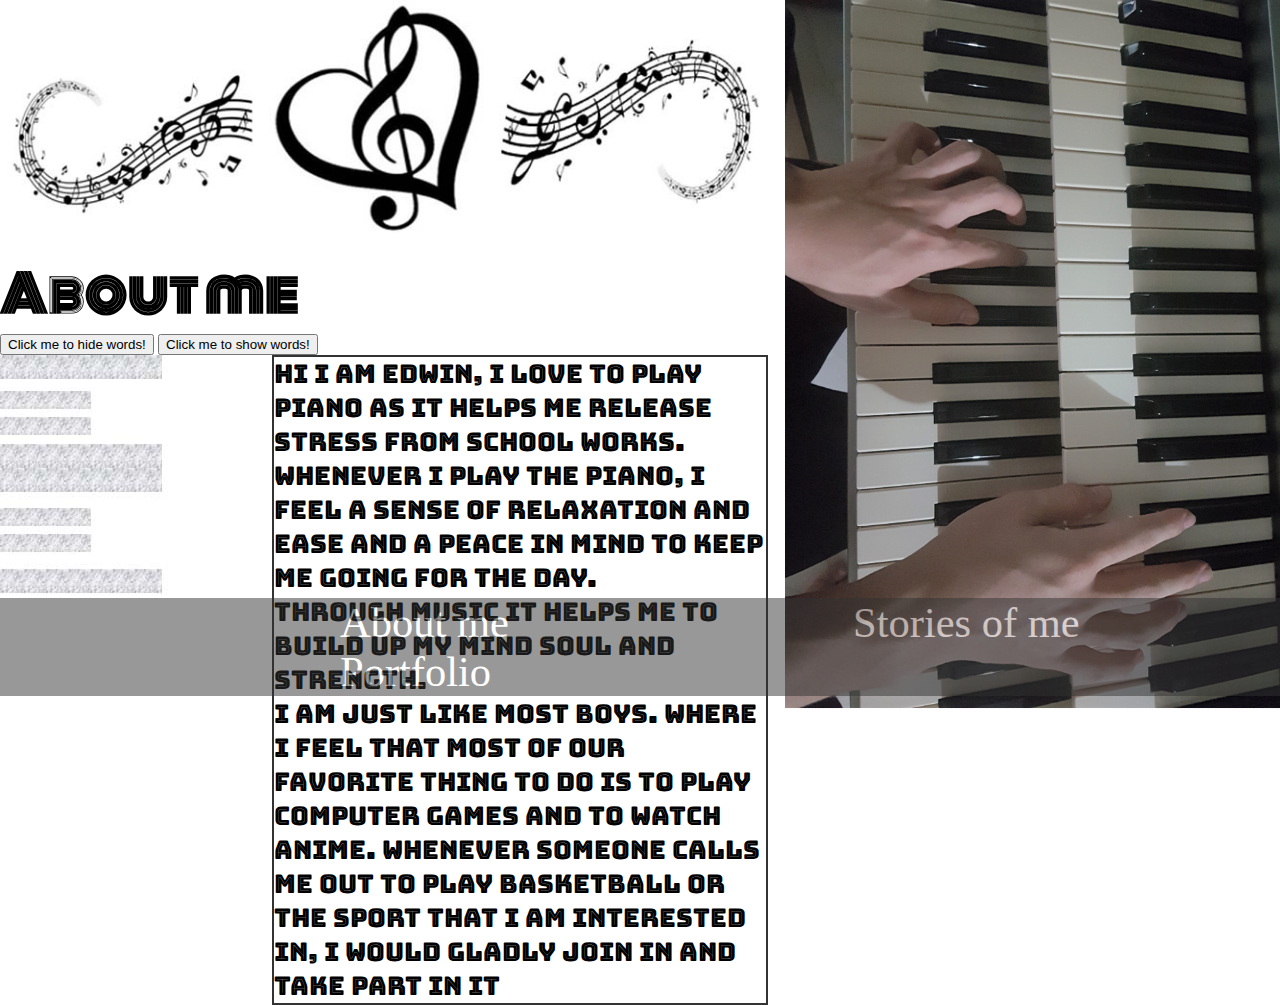
<file: homepage/index.html>
<!DOCTYPE HTML>
<html lang="en">

<head>
    <title>About me </title>
    <meta charset="utf-8">
    <meta name="viewport" content="width=device-width, initial-scale=1.0">
    <link rel="stylesheet" href="styles.css">
    <link href="https://fonts.googleapis.com/css?family=Monoton" rel="stylesheet">
    <link href="https://fonts.googleapis.com/css?family=Bungee+Inline" rel="stylesheet">
    <script src="https://ajax.googleapis.com/ajax/libs/jquery/3.3.1/jquery.min.js"></script>
    <script>


    </script>

    <style>
        .icon {
            animation: shake 1s;
            animation-iteration-count: infinite;
        }

        @keyframes shake {
            0% {
                transform: translate(1px, 1px) rotate(0deg);
            }
            10% {
                transform: translate(-1px, -2px) rotate(-1deg);
            }
            20% {
                transform: translate(-3px, 0px) rotate(1deg);
            }
            30% {
                transform: translate(3px, 2px) rotate(0deg);
            }
            40% {
                transform: translate(1px, -1px) rotate(1deg);
            }
            50% {
                transform: translate(-1px, 2px) rotate(-1deg);
            }
            60% {
                transform: translate(-3px, 1px) rotate(0deg);
            }
            70% {
                transform: translate(3px, 1px) rotate(-1deg);
            }
            80% {
                transform: translate(-1px, -1px) rotate(1deg);
            }
            90% {
                transform: translate(1px, 2px) rotate(0deg);
            }
            100% {
                transform: translate(1px, -2px) rotate(-1deg);
            }
        }
    </style>

</head>

<body>

    <div class="container">

        <div class="side">
            <div class="icon">
                <a href="homepage.html">
                    <img src="notes.jpg" alt="note" class="responsive">
                </a>

            </div>
            <h1> About me</h1>
            <button>Click me to hide words!</button>
            <button id="show">Click me to show words!</button>
      

                <div class="words">
                    <p>Hi I am Edwin, I love to play piano as it helps me release stress from school works. Whenever i play
                        the piano, I feel a sense of relaxation and ease and a peace in mind to keep me going for the day.
                    </p>
                    <P>Through music it helps me to build up my mind soul and strength.
                    </p>
                    <p>I am just like most boys. where I feel that most of our favorite thing to do is to play computer games
                        and to watch anime. Whenever someone calls me out to play basketball or the sport that I am interested
                        in, I would gladly join in and take part in it</p>


                </div>

        
            <aside>
                <div id="sidebar">
                    <img src="sidebar.jpg" alt="sidecolor" class="responsive">

                </div>
            </aside>




            <div class="mobile">
                <div id="background">
                    <img src="background.jpg" alt="background" class="responsive">
                </div>
                <div id="piano">
                    <img src="keyboard1.jpg" alt="playing piano without background" class="responsive">
                </div>
            </div>



        </div>

        <div id="large">
            <img src="keyboard.png" alt="boy playing piano" class="responsive">
        </div>

        <nav class="sitenavigation">
            <ul>
                <li>
                    <a href="index.html" class="hvr-grow">About me</a>
                </li>
                <li>
                    <a href="webpage2.html" class="hvr-grow">Stories of me</a>
                </li>
                <li>
                    <a href="webpage3.html" class="hvr-grow">Portfolio</a>
                </li>
            </ul>
        </nav>



    </div>
    <script src="script.js"></script>
</body>

</html>
</file>
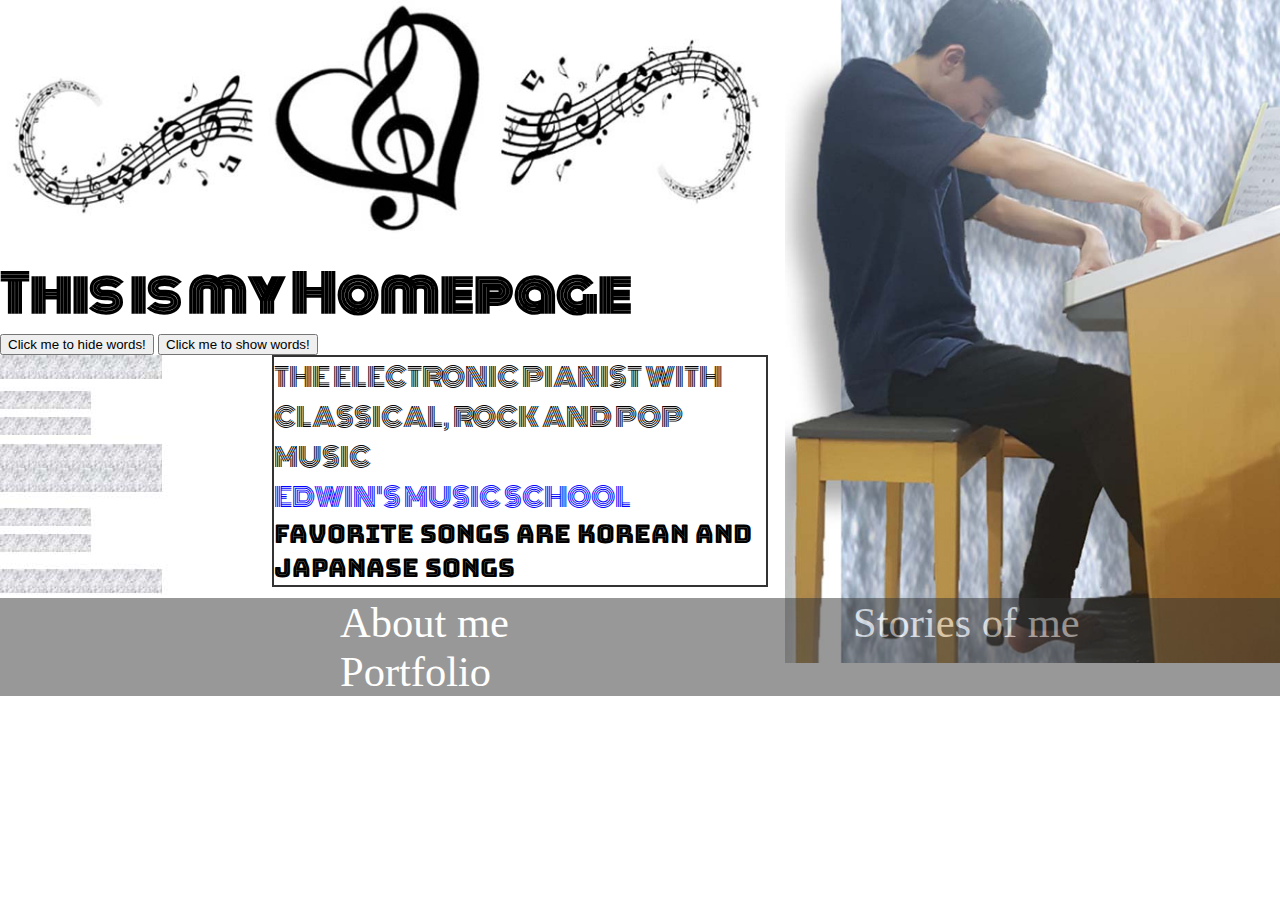
<file: homepage/homepage.html>
<!DOCTYPE HTML>
<html lang="en">

<head>
    <title>HomePage </title>
    <meta charset="utf-8">
    <meta name="viewport" content="width=device-width, initial-scale=1.0">
    <link rel="stylesheet" href="styles.css">
    <link href="https://fonts.googleapis.com/css?family=Monoton" rel="stylesheet">
    <link href="https://fonts.googleapis.com/css?family=Bungee+Inline" rel="stylesheet">
    <script src="https://ajax.googleapis.com/ajax/libs/jquery/3.3.1/jquery.min.js"></script>
</head>
<body>
    <div class="container">
      <div class="side">
         
      <div class="icon">
     <img src="notes.jpg" alt="note" class="responsive">
      </div> 
      
         
      <h1 >This is my Homepage</h1>
     
            <button>Click me to hide words!</button>
            <button id="show">Click me to show words!</button>
   
            <div class="words">
                <p id="comments">THE ELECTRONIC PIANIST WITH CLASSICAL, ROCK AND POP MUSIC</p>
                    <p id="fontcolor">EDWIN'S MUSIC SCHOOL</p>
                <P id="comments2">favorite songs are korean and japanase songs</p>
                    
            </div>
          
                <div id="sidebar">
                    <img src="sidebar.jpg" alt="sidecolor" class="responsive" >
                </div>
          

        </div>


        <div class="mobile">
            <div id="background">
                <img src="background.jpg" alt="background" class="responsive" >
            </div>
            <div id="piano">
                <img src="piano.jpg" alt="playing piano without background" class="responsive" >
            </div>
        </div>

        <div id="large">
            <img src="picenlarge.jpg"  alt="boy playing piano" class="responsive">


        </div>  
        <nav class="sitenavigation">
            <ul>
                <li>
                    <a href="index.html" class="hvr-grow">About me</a>
                </li>
                <li>
                    <a href="webpage2.html" class="hvr-grow">Stories of me</a>
                </li>
                <li>
                    <a href="webpage3.html" class="hvr-grow">Portfolio</a>
                </li>
            </ul>
        </nav>



    </div>

    <script src="script.js"></script>

</body>

</html>
</file>
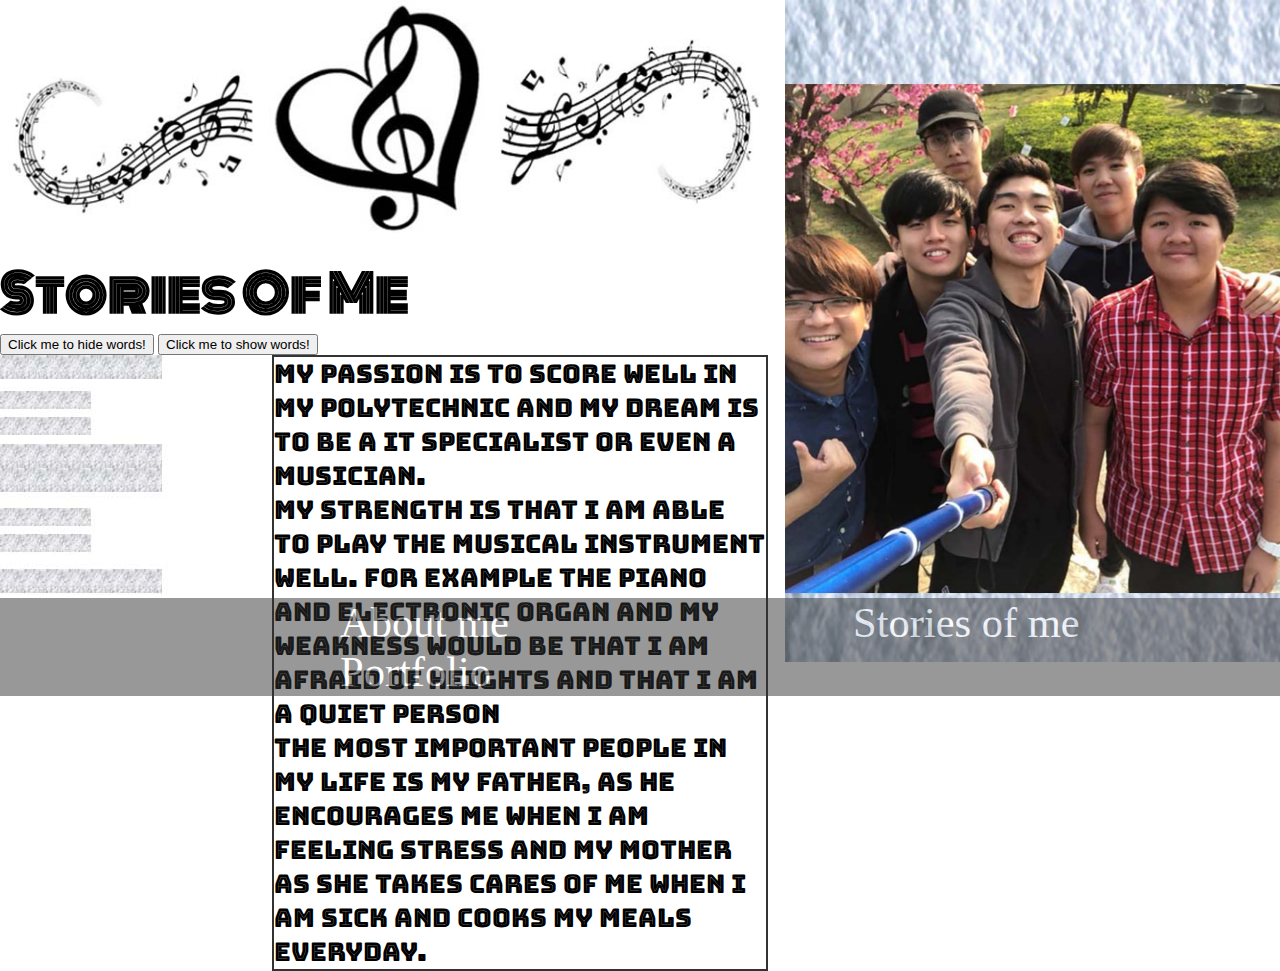
<file: homepage/webpage2.html>
<!DOCTYPE HTML>
<html lang="en">

<head>
    <title>Stories of me </title>
    <meta charset="utf-8">
    <meta name="viewport" content="width=device-width, initial-scale=1.0">
    <link rel="stylesheet" href="styles.css">
    <link href="https://fonts.googleapis.com/css?family=Monoton" rel="stylesheet">
    <link href="https://fonts.googleapis.com/css?family=Bungee+Inline" rel="stylesheet">
    <script src="https://ajax.googleapis.com/ajax/libs/jquery/3.3.1/jquery.min.js"></script>
    <script>

    </script>

    <style>
        .icon {
            animation: shake 1s;
            animation-iteration-count: infinite;
        }

        @keyframes shake {
            0% {
                transform: translate(1px, 1px) rotate(0deg);
            }
            10% {
                transform: translate(-1px, -2px) rotate(-1deg);
            }
            20% {
                transform: translate(-3px, 0px) rotate(1deg);
            }
            30% {
                transform: translate(3px, 2px) rotate(0deg);
            }
            40% {
                transform: translate(1px, -1px) rotate(1deg);
            }
            50% {
                transform: translate(-1px, 2px) rotate(-1deg);
            }
            60% {
                transform: translate(-3px, 1px) rotate(0deg);
            }
            70% {
                transform: translate(3px, 1px) rotate(-1deg);
            }
            80% {
                transform: translate(-1px, -1px) rotate(1deg);
            }
            90% {
                transform: translate(1px, 2px) rotate(0deg);
            }
            100% {
                transform: translate(1px, -2px) rotate(-1deg);
            }
        }
    </style>
</head>

<body>

    <div class="container">

        <div class="side">
            <div class="icon">
                <a href="homepage.html">
                    <img src="notes.jpg" alt="note" class="responsive">
                </a>

            </div>
            <h1>Stories Of Me</h1>
            <button>Click me to hide words!</button>
            <button id="show">Click me to show words!</button>


            <div class="words">
                <p> My passion is to score well in my Polytechnic and my dream is to be a IT specialist or even a musician.
                </p>
                <P>My strength is that I am able to play the musical instrument well. For example the piano and electronic organ
                    and My weakness would be that I am afraid of heights and that I am a quiet person
                </p>
                <p>The most important people in my life is My father, as he encourages me when i am feeling stress and my mother
                    as she takes cares of me when i am sick and cooks my meals everyday.</p>

            </div>

            <aside>
                <div id="sidebar">
                    <img src="sidebar.jpg" alt="sidecolor" class="responsive">
                </div>
            </aside>




            <div class="mobile">
                <div id="background">
                    <img src="background.jpg" alt="background" class="responsive">
                </div>
                <div id="piano">
                    <img src="face1.jpg" alt="playing piano without background" class="responsive">
                </div>
            </div>



        </div>

        <div id="large">
            <img src="face.jpg" alt="boy playing piano" class="responsive">
        </div>

        <nav class="sitenavigation">
            <ul>
                <li>
                    <a href="index.html" class="hvr-grow">About me</a>
                </li>
                <li>
                    <a href="webpage2.html" class="hvr-grow">Stories of me</a>
                </li>
                <li>
                    <a href="webpage3.html" class="hvr-grow">Portfolio</a>
                </li>
            </ul>
        </nav>



    </div>
    <script src="script.js"></script>
</body>


</html>
</file>
<file: homepage/styles.css>
/* reset styles */
html {
    font-size: 17px;
 }
a, article, body, div, figcaption, figure, footer, header, h1, 
h2, h3, img, li, nav, p, section, ul {
   border: 0;
   padding: 0;
   margin: 0;
}
.responsive  {
    max-width: 100%;
    height: auto;
    width: auto;
 
   
 
 }
 p{ font-size: 2vw;

    font-family: 'Bungee Inline', cursive;


 }
 h1{
    font-family: 'Monoton', cursive;
    font-size:4vw;
 
 
 }

 .words{
    border:2px solid #333;

   max-width: 700px;
   overflow:auto;
   
 
}


.side {
position: absolute;
width:60%;
float:left;



}
 #large,#portfolio {
  width:40%;
float: right;
position: fixed;
right:-1em;




  
}
form{
    font-family: 'Bungee Inline', cursive;
position: relative;
left:1em;
}


#comments,#fontcolor{

    font-size: 2vw;
    font-family: 'Monoton', cursive;
  
 


   
  
}
.fotorama{
  
position: absolute;

}
#comments2{

    font-size: 2vw;

    font-family: 'Bungee Inline', cursive;

 



}
.words{
  
position: absolute;
   left:16em;

}
#sidebar{

    position: fixed;


}
form{
    font-size:1vw;
    
    
}
#fontcolor{

    color:#00ff;
}

/*nav */
nav.sitenavigation { 



    background-color: #333;
    overflow: hidden;
   position: fixed;
    bottom: 12em;
    width: 100%;
    opacity: 0.5;

}
 

 nav.sitenavigation ul {  
    
 }
nav.sitenavigation li {
    display:inline-block;
font-size:2.5em;

margin:0 0 0 8em;

    
 }

 nav.sitenavigation a:link {
    text-decoration: none;
    color: white;
 }
 nav.sitenavigation a:visited {
    color: #bdccd4;
 }
 nav.sitenavigation a:hover {
    color: black;
    background-color: white;
 }
 /*mobile*/
 .mobile{
     display:none;
 }
 /*Print Style*/
 @media print { 
     body, h1, article, footer {
    background-color: rgb(255,255,255);
 
 }
 body {
    max-width: 100%;
 }
 nav {
    display: none;
 }
 section {
    padding-bottom: 4%;
 }
 .top-link {
    display: block;
 }
 }
 @media screen and (max-width:800px){
    .responsive {
        max-width: none;

        
     }
 
     .mobile{
         display:block;
     }
     
   #sidebar{
       position: absolute;
    top:70em;
   }
     #piano{
        position: absolute;
        
        left:17em;
     }
   
    
     #large,#portfolio{
         display:none;
     }
     .words{position: absolute;
        border:2px solid #333;
       max-height :600px;
       width:1000px;
       overflow:auto;
       left:3em;
      top:23em;
     
    }
    form,p,#comments,#fontcolor,#comments2{

        font-size: 40px;
   
    }
    
    .fotorama{
        position: absolute;
        left:0em;
    
    }
    }
</file>
